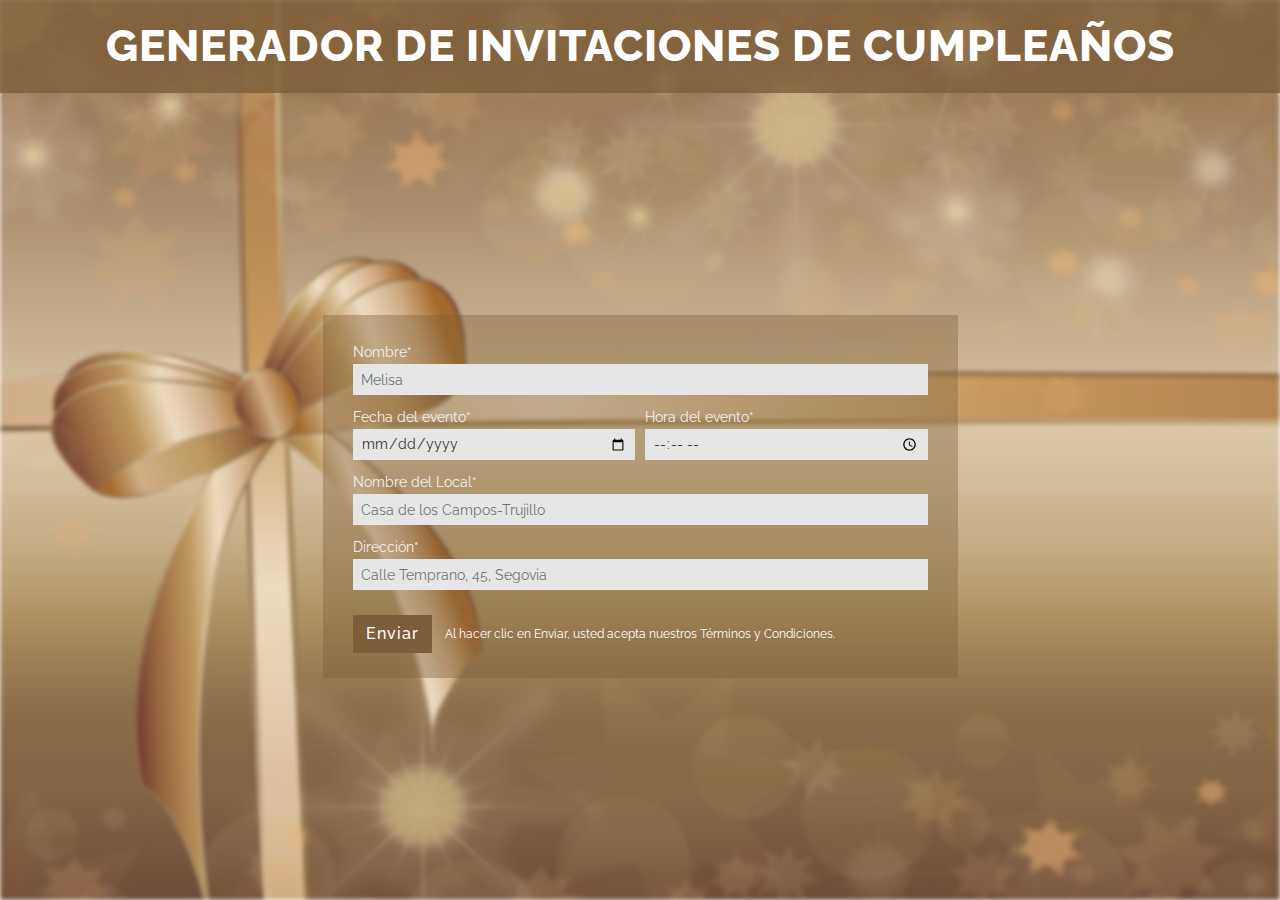
<file: index.html>
<!DOCTYPE html>
<html lang="es">
    <head>
        <meta charset="UTF-8">
        <meta name="viewport" content="width=device-width">
        <title>Invitación de Cumpleaños</title>
        <meta charset="UTF-8">
        <meta name="viewport" content="width=device-width, initial-scale=1.0">
        <link rel="shortcut icon" href="img/favicon.ico"/>
        <!-- Google Fonts -->
        <link href="https://fonts.googleapis.com/css?family=Raleway:400,500,600,700,800,900" rel="stylesheet"> 
        <!-- Bootstrap -->
        <link rel="stylesheet" href="https://stackpath.bootstrapcdn.com/bootstrap/4.3.1/css/bootstrap.min.css">
        <link rel="stylesheet" href="css/bootstrap-formhelpers.min.css">
        <!-- Main CSS -->
        <link rel="stylesheet" href="css/style.css" />
    <body>
        <!-- Header Start -->
        <section class="header">
            <div class="header-title">
                <h1>Generador de Invitaciones de Cumpleaños</h1>
            </div>
            <div class="container">
                <div class="row">
                    <div class="col-md-10 col-lg-8 col-xl-7 mx-auto">
                        <form action="./php/storeDataForm.php" method="post" class="ajaxForm" autocomplete="off" enctype="multipart/form-data">
                            <div class="form-row">
                                 <div class="control-group col-md-12">
                                    <label>Nombre*</label>
                                    <input class="form-control form-control-sm" type="text" name="name_user" id="name_user" placeholder="Melisa" required>
                                </div>
                            </div>
                            <div class="form-row">
                                <div class="control-group col-md-6">
                                    <label>Fecha del evento*</label>
                                    <input class="form-control form-control-sm" type="date" name="date_user" id="date_user" required>
                                </div>
                                <div class="control-group col-md-6">
                                    <label>Hora del evento*</label>
                                    <input class="form-control form-control-sm" type="time" name="time_user" id="time_user" placeholder="Casa de los Campos-Trujillo" required>
                                </div>
                            </div>
                            <div class="form-row">
                                <div class="control-group col-md-12">
                                    <label>Nombre del Local*</label>
                                    <input class="form-control form-control-sm" type="text" name="localName_user" id="localName_user" placeholder="Casa de los Campos-Trujillo" required>
                                </div>
                            </div>
                            <div class="form-row">          
                                <div class="control-group col-md-12">
                                    <label>Dirección*</label>
                                    <input class="form-control form-control-sm" type="text" name="address_user"  id="address_user" placeholder="Calle Temprano, 45, Segovia" required>
                                </div>
                            </div>
                            <div class="form-row">
                                <div class="col-md-12 text-center formResult">
                                </div>
                            </div>
                            <button type="submit" class="btn">Enviar</button>
                            <label class="submit-condition">&nbsp;&nbsp; Al hacer clic en Enviar, usted acepta nuestros Términos y Condiciones.</label>
                        </form>
                    </div>               
                </div>
            </div>
        </section>
        <!-- Header End -->
        <script src="https://code.jquery.com/jquery-3.3.1.min.js"></script>
        <script src="https://stackpath.bootstrapcdn.com/bootstrap/4.3.1/js/bootstrap.min.js"></script>    
        <script type="text/javascript" src="js/bootstrap-formhelpers.min.js"></script>

        <!-- Custom Scripts -->
        <script src="./js/main.js"></script>
    </body>
</html>
</file>
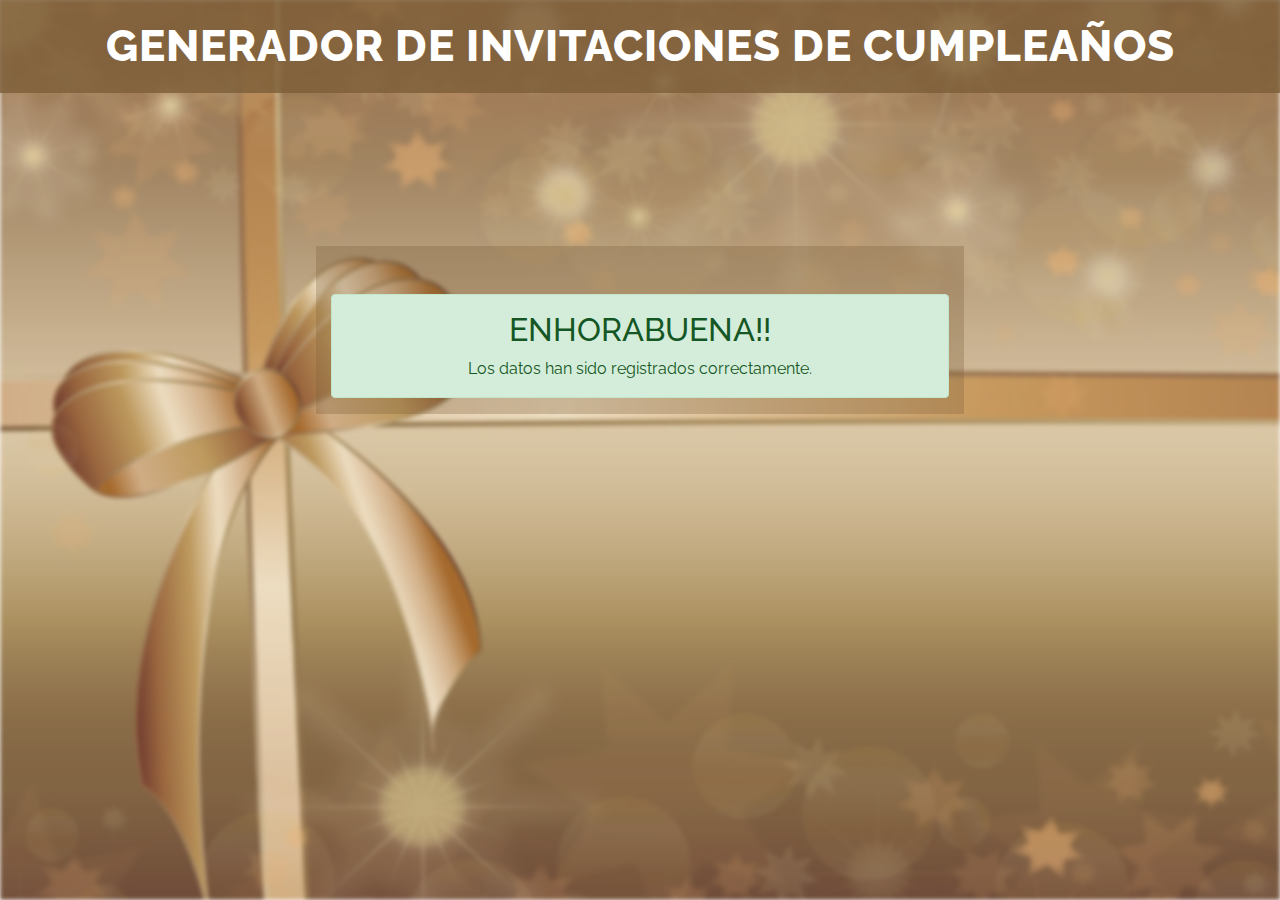
<file: views/messageResponse.html>
<!DOCTYPE html>
<html lang="es">

<head>
    <meta charset="UTF-8">
    <meta name="viewport" content="width=device-width">
    <title>Invitación de Cumpleaños</title>
    <meta charset="UTF-8">
    <meta name="viewport" content="width=device-width, initial-scale=1.0">
    <link rel="shortcut icon" href="../img/favicon.ico" />
    <!-- Google Fonts -->
    <link href="https://fonts.googleapis.com/css?family=Raleway:400,500,600,700,800,900" rel="stylesheet">
    <!-- Bootstrap -->
    <link rel="stylesheet" href="https://stackpath.bootstrapcdn.com/bootstrap/4.3.1/css/bootstrap.min.css">
    <link rel="stylesheet" href="../css/bootstrap-formhelpers.min.css">
    <!-- Main CSS -->
    <link rel="stylesheet" href="../css/style.css" />

<body>
    <!-- Header Start -->
    <section class="header">
        <div class="header-title">
            <h1>Generador de Invitaciones de Cumpleaños</h1>
        </div>
        <div class="container bg-message">
            <div class="row">
                <div class="col-md-10 col-lg-8 col-xl-7 mx-auto text-center content-message">
                    <div class="message pt-5">
                        
                    </div>
                    <div class="url"></div>
                </div>
            </div>
        </div>
    </section>
    <!-- Header End -->
    <script src="https://code.jquery.com/jquery-3.3.1.min.js"></script>
    <script src="https://stackpath.bootstrapcdn.com/bootstrap/4.3.1/js/bootstrap.min.js"></script>
    <script type="text/javascript" src="../js/bootstrap-formhelpers.min.js"></script>

    <!-- Custom scripts -->
    <script src="../js/messageResponse.js"></script>
</body>

</html>
</file>
<file: css/style.css>
/********** Basic Style ***********/
* {
    padding: 0;
    margin: 0;
    box-sizing: border-box;
}


body {
    font-family: 'Raleway', sans-serif;
    color: #F2F2F2;
}

a {
    text-decoration: none !important;
}

section {
    position: relative;
}


/*********** Header ************/

.header {
    position: relative;
    width: 100%;
    height: 100vh;
    color: #ffffff;
}

.header:after {
    content: '';
    position: absolute;
    width: 100%;
    height: 100%;
    left: 0;
    top: 0;
    background: url(../img/header-bg.png) left top repeat;
    background-size: cover;
    filter: blur(2px);
    -webkit-filter: blur(2px);
    z-index: -1;
}

.header-title {
    padding: 20px 15px;
    text-align: center;
    background: rgba(124, 94, 56, 0.8);
}

.header-title h1 {
    color: #FFFFFF;
    font-size: 44px;
    font-weight: 800;
    letter-spacing: 1px;
    text-transform: uppercase;
    margin-bottom: 0;
}

.header form {
    margin-top: 35%;
    padding: 25px 30px;
    background: rgba(124, 94, 56, 0.4);
    font-weight: 400;
}

.header .form-row {
    margin-bottom: 10px;
}

.control-group label {
    margin-bottom: 0;
    font-size: 14px;
    color: #F2F2F2;
}

.form-control {
    color: #323232;
    border: none;
    border-radius: 0;
    background: #e7e6e6;
}

.form-control:focus {
    border: none;
    box-shadow: none;
    outline: none;
    background: #FFFFFF;
    color: #323232;
}

.btn {
    color: #ffffff;
    background: #7c5e38;
    border-radius: 0;
    font-weight: 500;
    letter-spacing: 1px;
}

.btn:hover,
.btn:focus {
    color: #7c5e38;
    background: rgba(124, 94, 56, 0.2);
    box-shadow: none;
    border: 2px solid #ffffff;
}

.submit-condition {
    margin-top: 15px;
    margin-bottom: 0;
    font-size: 12px;
    font-weight: 400;
    color: #FFFFFF;
}

/* MESSAGE SUCCES */
.bg-message {
    position: relative;
    margin-top: 10%;
    margin-bottom: 45px;
    padding: 25px 30px;
    font-weight: 400;
    height: auto;
}

.content-message {
    background: rgba(124, 94, 56, 0.3);
    width: 100%;
    height: 100%;
}

/* INVITATION */

.bg-body-invitation {
    position: relative;
    width: 100%;
    height: 100vh;
    color: #ffffff;
}

.bg-body-invitation:after {
    content: '';
    position: absolute;
    width: 100%;
    height: 100%;
    left: 0;
    top: 0;
    background: url(../img/bg-header.png) left top repeat;
    background-size: cover;
    filter: blur(2px);
    -webkit-filter: blur(2px);
    z-index: -1;
}

.bg-invitation {
    background: url(../img/bg-header.png) left top repeat;
    background-size: cover;
    margin-top: 5%;
    padding: 25px 30px;
    font-weight: 400;
    height: auto;
}

.bg-body-invitation h2 {
    color: #7c5e38;
    font-weight: 600;
    padding: 5px;
}

.bg-body-invitation h3 {
    padding: 10px;
}


.bg-body-invitation .content-invitation {
    
    padding: 60px 50px;
    background: rgba(124, 94, 56, 0.2);
    font-weight: 400;
}

span {
    color: #ffffff;
}
</file>
